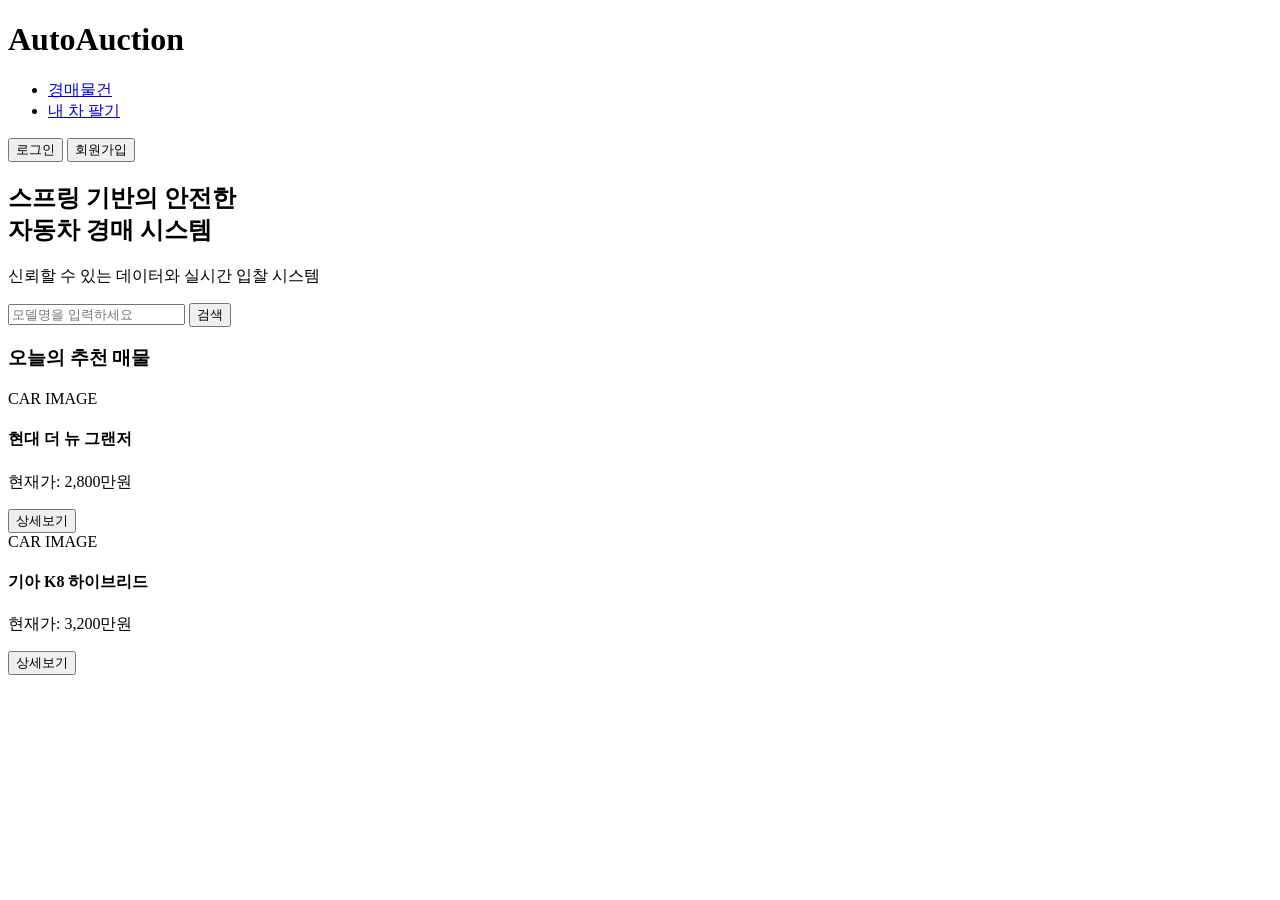
<file: index.html>
<!DOCTYPE html>
<html lang="ko">
<head>
    <meta charset="UTF-8">
    <meta name="viewport" content="width=device-width, initial-scale=1.0">
    <title>AutoAuction | Spring Boot Project</title>
    <link rel="stylesheet" th:href="@{/css/style.css}">
    <link href="https://fonts.googleapis.com/css2?family=Noto+Sans+KR:wght@400;700&display=swap" rel="stylesheet">
</head>
<body>

    <header>
        <div class="container">
            <h1 class="logo" onclick="location.href='/'" style="cursor:pointer">Auto<span>Auction</span></h1>
            <nav>
                <ul>
                    <li><a href="/auctions">경매물건</a></li>
                    <li><a href="/sell">내 차 팔기</a></li>
                </ul>
            </nav>
            <div class="auth-buttons">
                <button class="btn-login" onclick="location.href='/login'">로그인</button>
                <button class="btn-signup" onclick="location.href='/agree'">회원가입</button>
            </div>
        </div>
    </header>

    <section class="hero">
        <div class="container">
            <h2>스프링 기반의 안전한<br>자동차 경매 시스템</h2>
            <p>신뢰할 수 있는 데이터와 실시간 입찰 시스템</p>
            <form action="/search" method="get" class="search-bar">
                <input type="text" name="keyword" placeholder="모델명을 입력하세요">
                <button type="submit">검색</button>
            </form>
        </div>
    </section>

    <section class="hot-items container">
        <h3>오늘의 추천 매물</h3>
        <div class="card-grid">
            <div class="card">
                <div class="image-box">CAR IMAGE</div>
                <div class="card-info">
                    <h4>현대 더 뉴 그랜저</h4>
                    <p class="price">현재가: 2,800만원</p>
                    <button class="btn-bid" onclick="location.href='/auction/1'">상세보기</button>
                </div>
            </div>
            <div class="card">
                <div class="image-box">CAR IMAGE</div>
                <div class="card-info">
                    <h4>기아 K8 하이브리드</h4>
                    <p class="price">현재가: 3,200만원</p>
                    <button class="btn-bid" onclick="location.href='/auction/2'">상세보기</button>
                </div>
            </div>
        </div>
    </section>

</body>
</html>
</file>
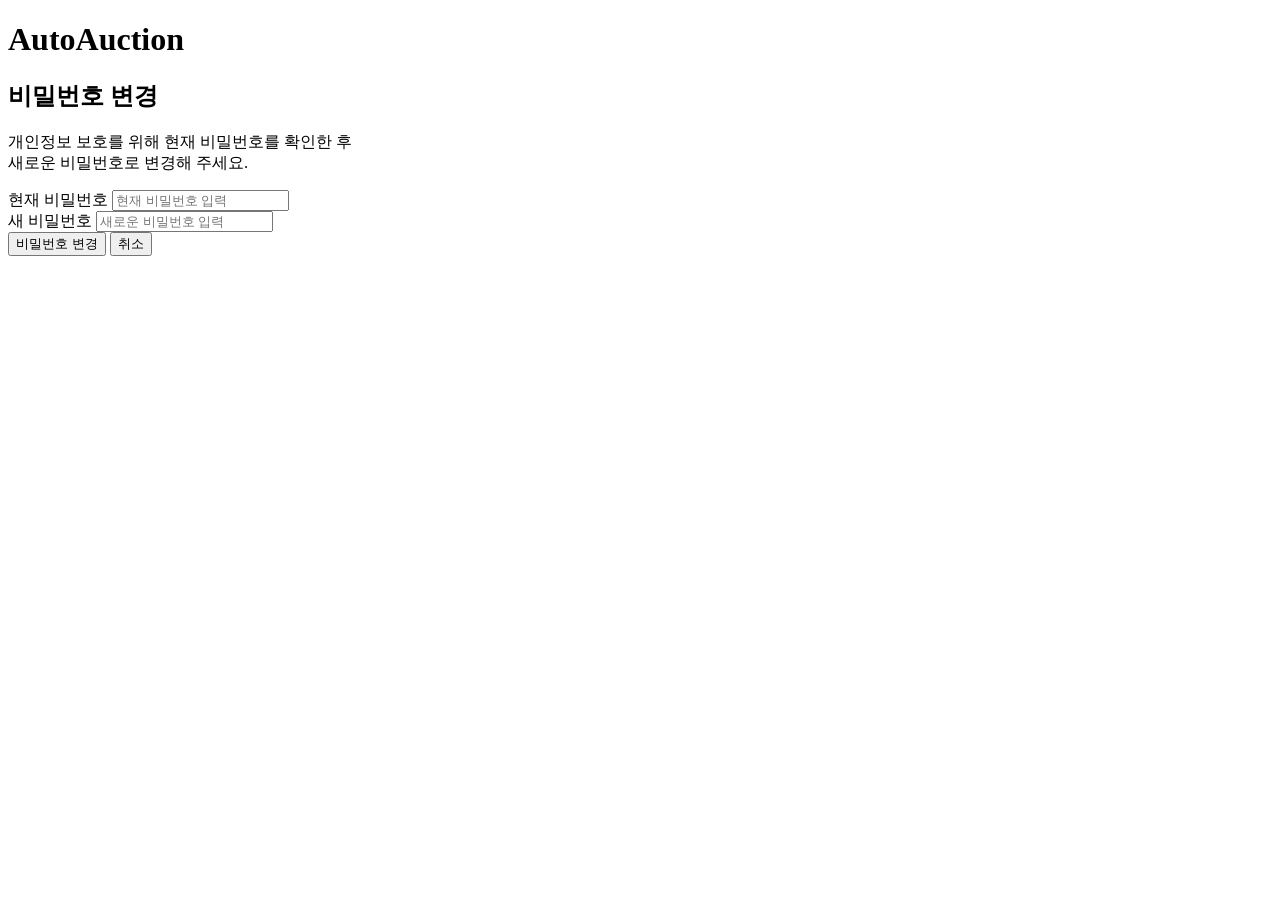
<file: edit-password.html>
<!DOCTYPE html>
<html xmlns:th="http://www.thymeleaf.org">
<head>
    <meta charset="UTF-8">
    <title>비밀번호 변경 | AutoAuction</title>
    <link rel="stylesheet" th:href="@{/css/style.css}">
    <link rel="stylesheet" th:href="@{/css/auth.css}">
    <link rel="stylesheet" th:href="@{/css/mypage.css}">
    <link rel="stylesheet" th:href="@{/css/edit-password.css}">
</head>
<body>
    <div class="auth-wrapper">
        <div class="auth-box">
            <h1 class="logo" onclick="location.href='/'" style="cursor:pointer">Auto<span>Auction</span></h1>
            <h2>비밀번호 변경</h2>
            <p class="edit-desc">개인정보 보호를 위해 현재 비밀번호를 확인한 후<br>새로운 비밀번호로 변경해 주세요.</p>
            
            <div th:if="${error}" class="error-msg" th:text="${error}"></div>

            <form th:action="@{/mypage/edit}" method="post">
                <div class="edit-form-group">
                    <label class="info-label">현재 비밀번호</label>
                    <input type="password" name="currentPassword" class="edit-input" placeholder="현재 비밀번호 입력" required>
                </div>

                <div class="edit-form-group">
                    <label class="info-label">새 비밀번호</label>
                    <input type="password" name="newPassword" class="edit-input" placeholder="새로운 비밀번호 입력" required>
                </div>

                <div class="mypage-btns">
                    <button type="submit" class="btn-auth btn-submit">비밀번호 변경</button>
                    <button type="button" class="btn-auth btn-cancel" onclick="history.back()">취소</button>
                </div>
            </form>
        </div>
    </div>
</body>
</html>
</file>
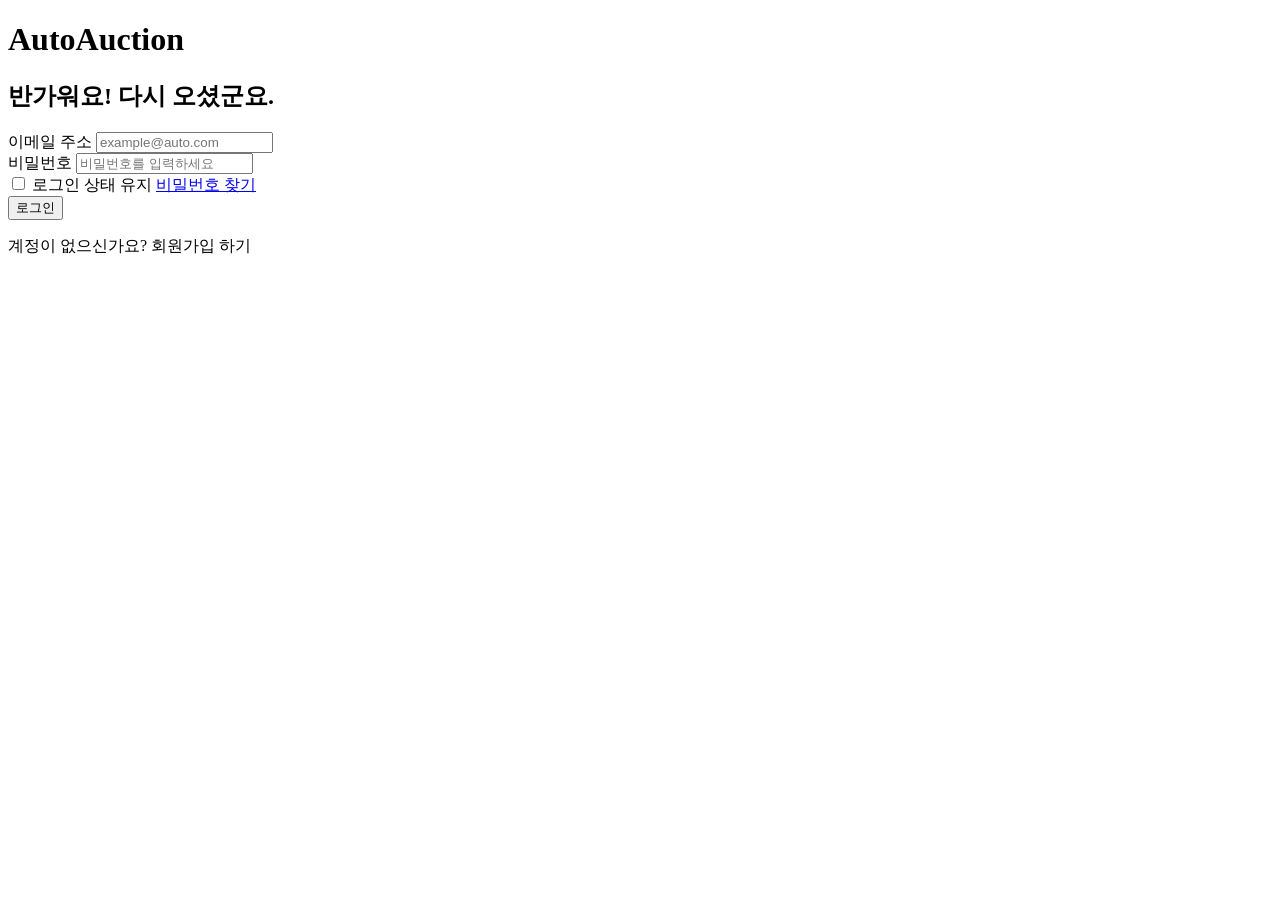
<file: login.html>
<!DOCTYPE html>
<html xmlns:th="http://www.thymeleaf.org">
<head>
    <meta charset="UTF-8">
    <meta name="viewport" content="width=device-width, initial-scale=1.0">
    <title>로그인 | AutoAuction</title>
    <link rel="stylesheet" th:href="@{/css/style.css}">
    <link rel="stylesheet" th:href="@{/css/auth.css}">
</head>
<body>

    <div class="auth-wrapper">
        <div class="auth-box">
            <h1 class="logo" onclick="location.href='/'" style="cursor:pointer">Auto<span>Auction</span></h1>
            <h2>반가워요! 다시 오셨군요.</h2>
            
            <form th:action="@{/login}" method="post">
                <div class="input-group">
                    <label for="email">이메일 주소</label>
                    <input type="email" id="email" name="email" placeholder="example@auto.com" required>
                </div>
                
                <div class="input-group">
                    <label for="password">비밀번호</label>
                    <input type="password" id="password" name="password" placeholder="비밀번호를 입력하세요" required>
                </div>

                <div class="auth-options">
                    <label><input type="checkbox"> 로그인 상태 유지</label>
                    <a href="#">비밀번호 찾기</a>
                </div>

                <button type="submit" class="btn-auth">로그인</button>
            </form> 
            <p class="auth-footer">
                계정이 없으신가요? <a th:href="@{/agree}">회원가입 하기</a>
            </p>
        </div>
    </div>

</body>
</html>
</file>
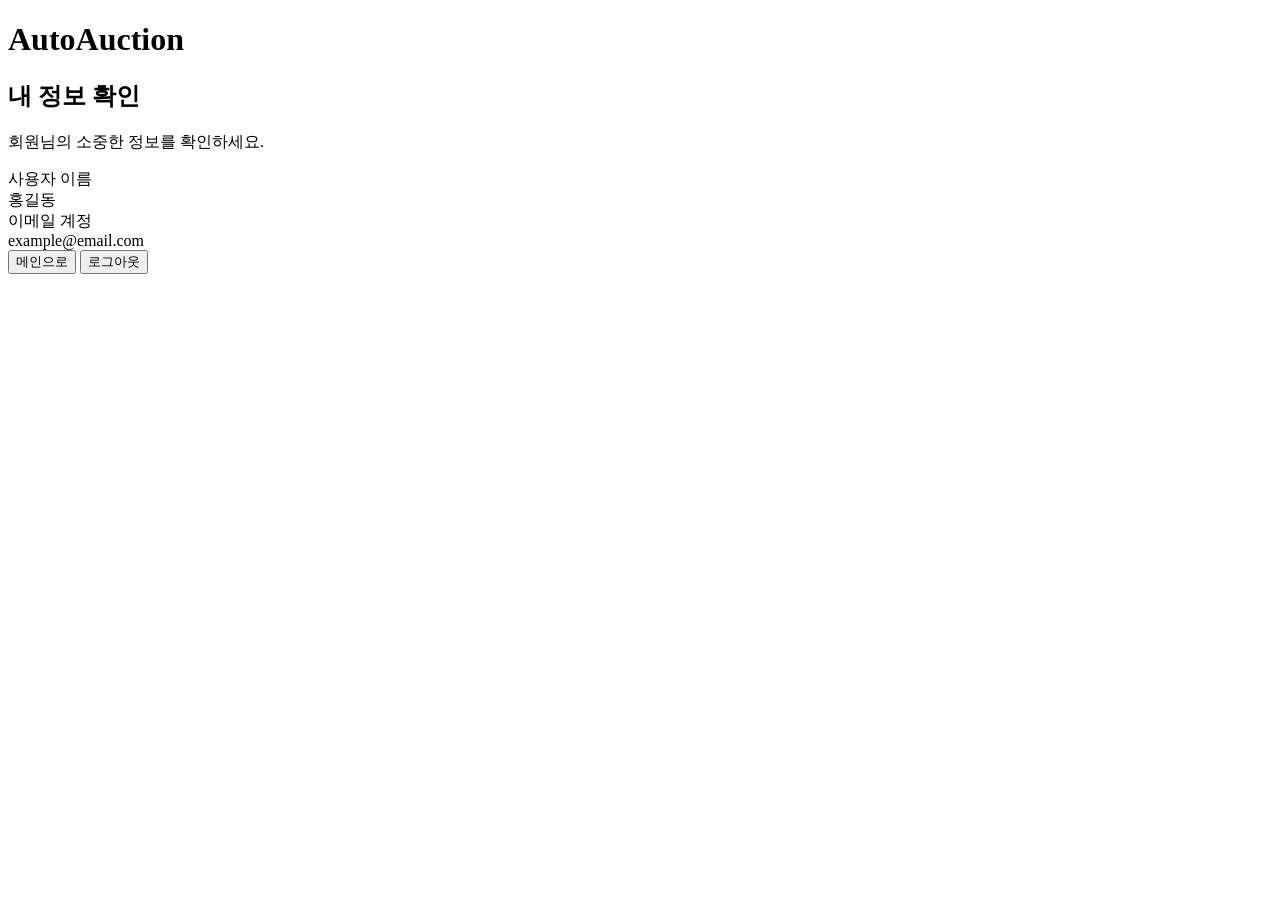
<file: mypage.html>
<!DOCTYPE html>
<html xmlns:th="http://www.thymeleaf.org" lang="ko">
<head>
    <meta charset="UTF-8">
    <meta name="viewport" content="width=device-width, initial-scale=1.0">
    <title>마이페이지 | AutoAuction</title>
    <link rel="stylesheet" th:href="@{/css/style.css}">
    <link rel="stylesheet" th:href="@{/css/auth.css}">
	<link rel="stylesheet" th:href="@{/css/mypage.css}">
</head>
<body>

    <div class="auth-wrapper">
        <div class="auth-box">
            <h1 class="logo" onclick="location.href='/'" style="cursor:pointer">
                Auto<span>Auction</span>
            </h1>
            <h2>내 정보 확인</h2>
            <p>회원님의 소중한 정보를 확인하세요.</p>

            <div class="info-container">
                <div class="info-item">
                    <div class="info-label">사용자 이름</div>
                    <div class="info-value" th:text="${member.name}">홍길동</div>
                </div>

                <div class="info-item">
                    <div class="info-label">이메일 계정</div>
                    <div class="info-value" th:text="${member.email}">example@email.com</div>
                </div>
            </div>

            <div class="mypage-btns">
                <button type="button" class="btn-auth btn-home" onclick="location.href='/'">메인으로</button>
                <button type="button" class="btn-auth btn-logout" onclick="location.href='/logout'">로그아웃</button>
            </div>
        </div>
    </div>

</body>
</html>
</file>
